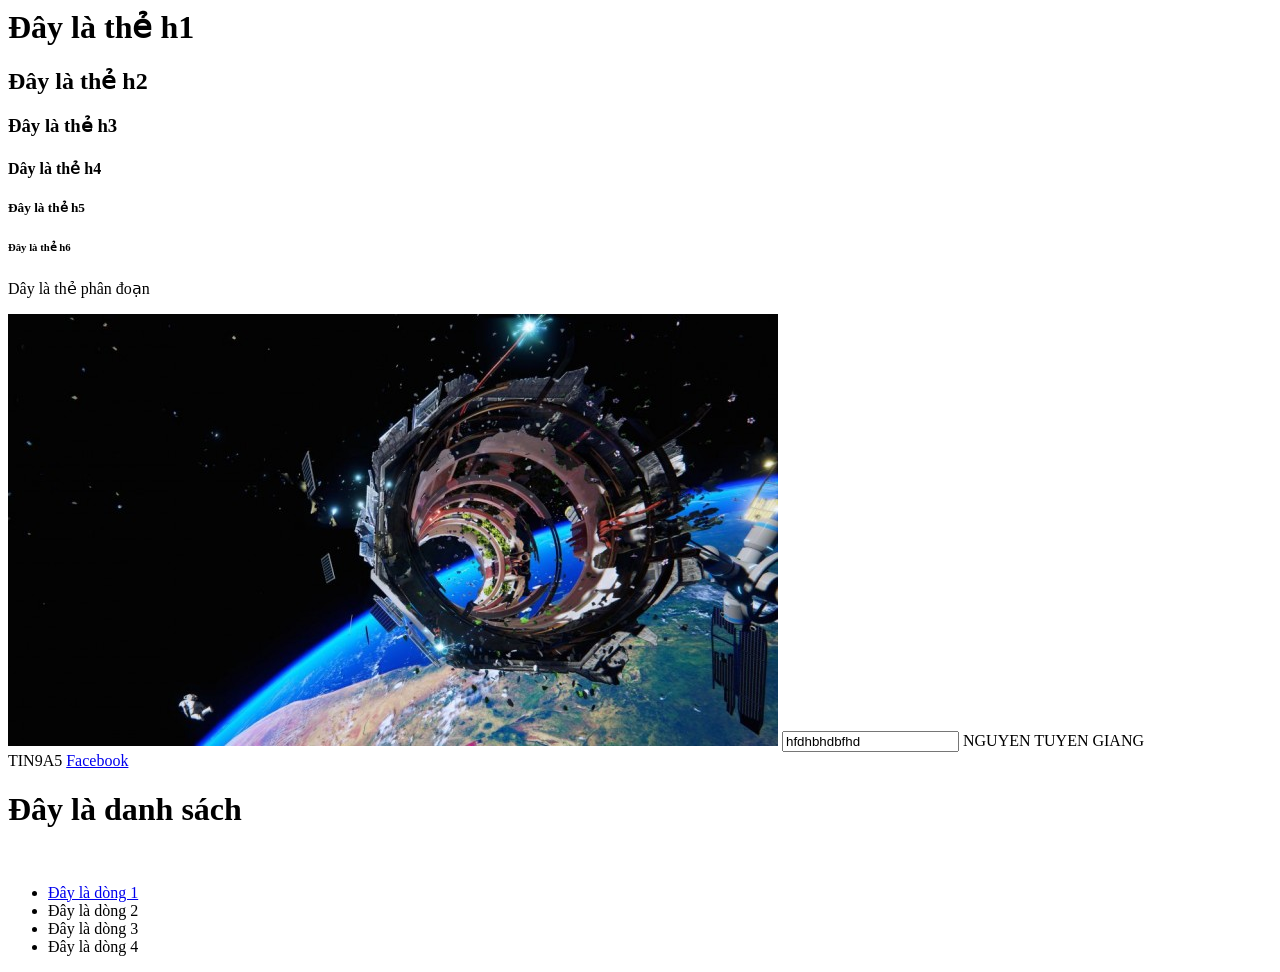
<file: web_3/tuan1/index.html>
<DOCTYPE html>
 <html>
 
 <head>
		<title>Buổi 1</title>
		<meta charset="utf-8"/>
	
 </head>
 <body>
	
	<h1>Đây là thẻ h1</h1>
	<h2>Đây là thẻ h2</h2>
	<h3>Đây là thẻ h3</h3>
	<h4>Dây là thẻ h4</h4>
	<h5>Đây là thẻ h5</h5>
	<h6>Đây là thẻ h6</h6>
	
	
	<p> Dây là thẻ phân đoạn </p>
	
	<img src="img/anh.jpg" alt="Đây là ảnh" title="Hình nền">
	
	<input type="text" name="txt-hoten" value="hfdhbhdbfhd">
	
	NGUYEN TUYEN GIANG <br> TIN9A5
	
	
	<a href="fb.com" title="Faceboook"> Facebook </a>
	
	
	<h1> Đây là danh sách</h1><br>
			<ul>
				<li><a href="#">Đây là dòng 1</a></li>
				<li> Đây là dòng 2</li>
				<li> Đây là dòng 3</li>
				<li> Đây là dòng 4</li>
			</ul>
	
	
	
 </body>
 </html>
</file>
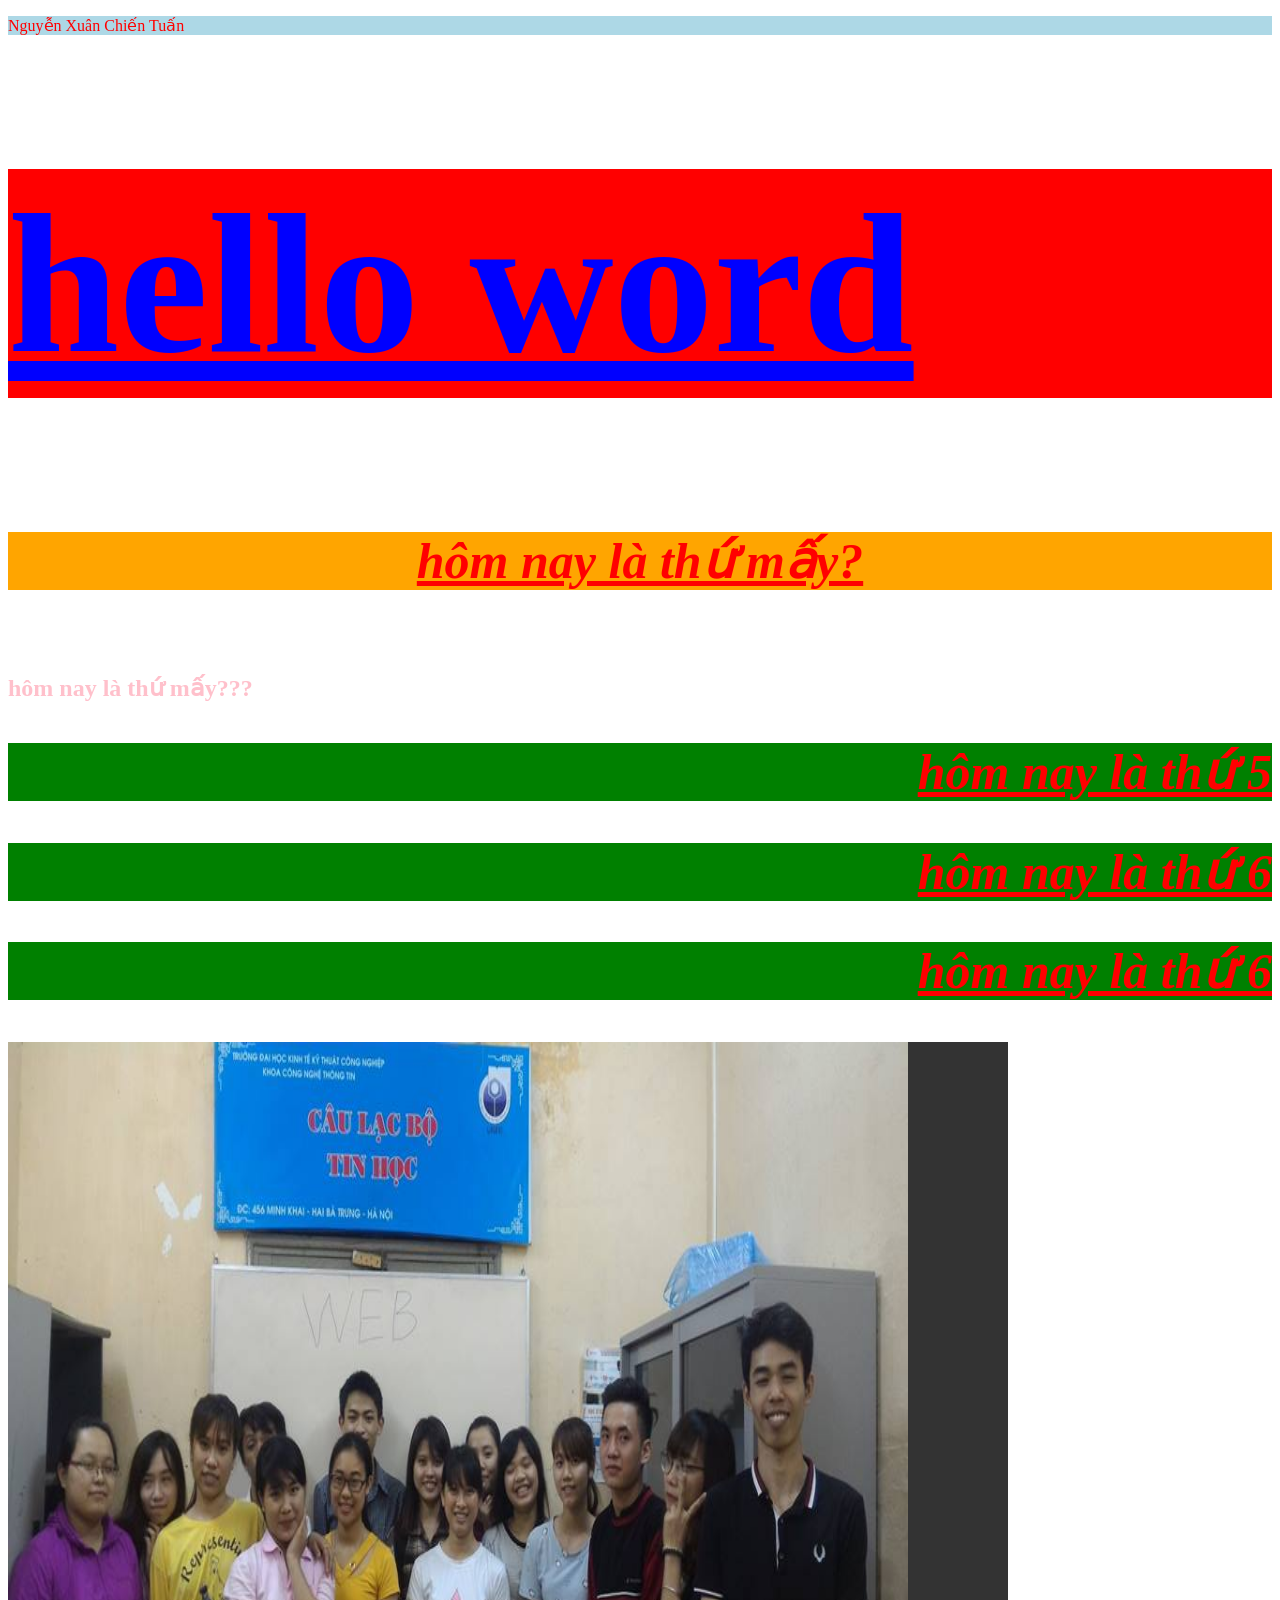
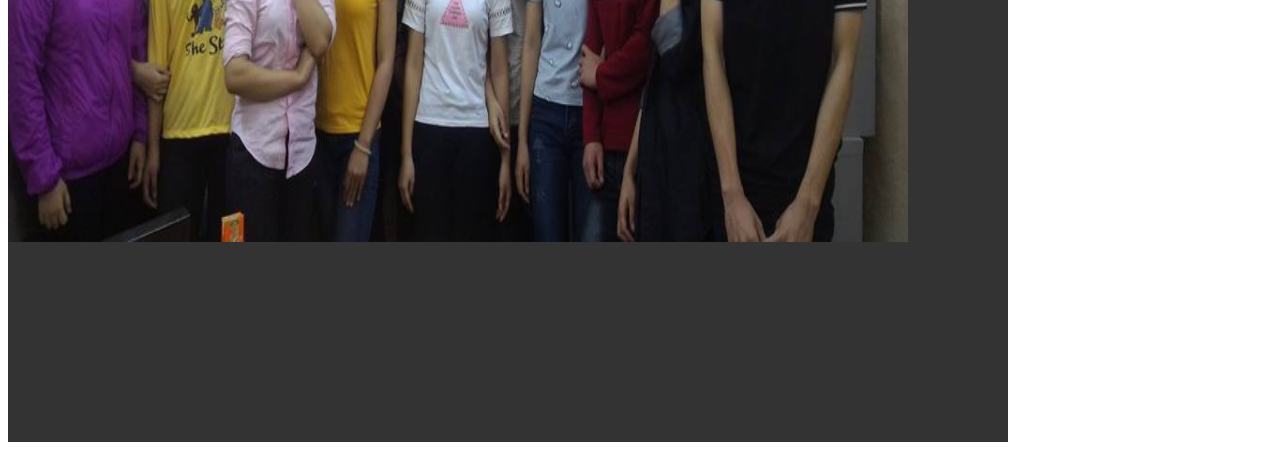
<file: web_3/Tuan4/index.html>
<!DOCTYPE html>
<html>
<head>
	<meta charset="utf-8">
	<title>css co ban</title>
	<link rel="stylesheet" type="text/css" href="css/style.css">
</head>
<body>
<!-- css là gì -->
<!-- CSS là chữ viết tắt của cụm từ tiếng Anh "Cascading Style Sheet", dịch ra tiếng Việt thì thực sự mình cũng không thể dịch cho chuẩn được blush, nhưng về ý nghĩa thì CSS dùng để trình bày bổ cục của một Website dựa vào các thẻ HTML. Nói nôm na thì CSS sẽ tác động thay đổi cách hiển thị mặc định của các thẻ HTML nhằm thân thiện với người dùng hơn hay nhằm một mục đích cụ thể nào đó.

Có một ví dụ trực quan để diễn tả nhiệm vụ của CSS như sau, giả sử bạn xây nhà và bạn sẽ sử dụng gạch để xây dựng ngôi nhà. Nhưng để trang trí cho ngôi nhà thì bạn sẽ sử dụng một số đồ nội thất khác như sơn màu, ... thì lúc này sơn màu sẽ tác động làm thay đổi color mặc định của gạch. Nói ví von thi màu sơn chính là CSS và gạch chính là HTML.

CSS đóng một vai trò rất quan trọng khi bạn xây dựng giao diện Website. Thông thường bạn sẽ  sử dụng một chương trình thiết kế như Photoshop để tạo giao diện, sau đó các Frontend Developer sẽ dựa vào file đó kết hợp với HTML & CSS để convert thanh một file có đuôi mở rộng là .html, file File này sẽ chứa code HTML và CSS. -->

	<!-- có 3 cáh viết css -->

    <!--c1: day la phan inline:  -->
    <!-- <tag vietcssoday> </tag> -->
	<p style="color: red;background-color: lightblue"> Nguyễn Xuân Chiến Tuấn </p>


	<!--c2: day la internal -->
	<!-- <tag> vietcssoday </tag> -->
	<h1> hello word 

		<style type="text/css">
		 	h1{
		 		background: red;
		 		color: blue;
		 		font-weight: bold;
		 		font-size: 200px;
		 		text-decoration:underline;
		 	}
		</style>

	</h1>

	<!-- c3: external: viết 1 file html (trong file html viết code html) + 1 file css(trong file css viết code của css) , 2 file được nối với nhau bởi dòng lệnh này (đặt trên phần head) 
		<link rel="stylesheet" type="text/css" href="đường dẫn tới file css">

	-->


<h5>hôm nay là thứ mấy?</h5>
	<!-- trong css, để design  cho vùng nào, thì ta đặt vùng đó trong cặp thẻ <div> </div> và đặt class/id cho nó -->
	<!-- id:chỉ dùng 1 lần cho 1 tên, class, có thể dùng nhiều lần cho 1 tên -->
	<!-- khi viết css, id sẽ là dấu #, class là dấu . -->

<!-- id -->
<div id="toilatoipham">
	<h2>hôm nay là thứ mấy???</h2>
</div>



<!-- class -->
<div class="toipham">
	<h2>hôm nay là thứ 5</h2>
</div>

<div class="toipham">
	<h2>hôm nay là thứ 6</h2>
</div>
<div class="toipham">
	<h2>hôm nay là thứ 6</h2>
</div>


<!-- css cho imgages -->
<!-- bỏ toàn bộ câu lệnh html img src vào cặp thẻ div -->
<!-- ở đây, hiểu cặp thẻ div là khung ảnh, img src là ảnh -->
<!-- muốn css cho ảnh, ta phải css cho ảnh trước -->

<div class="khunganh">
	<img src="img/web_club.jpg">
</div>
<!-- sang bên css mà xem code đi -_- đọc chi mà lắm -->





</body>
</html>
</file>
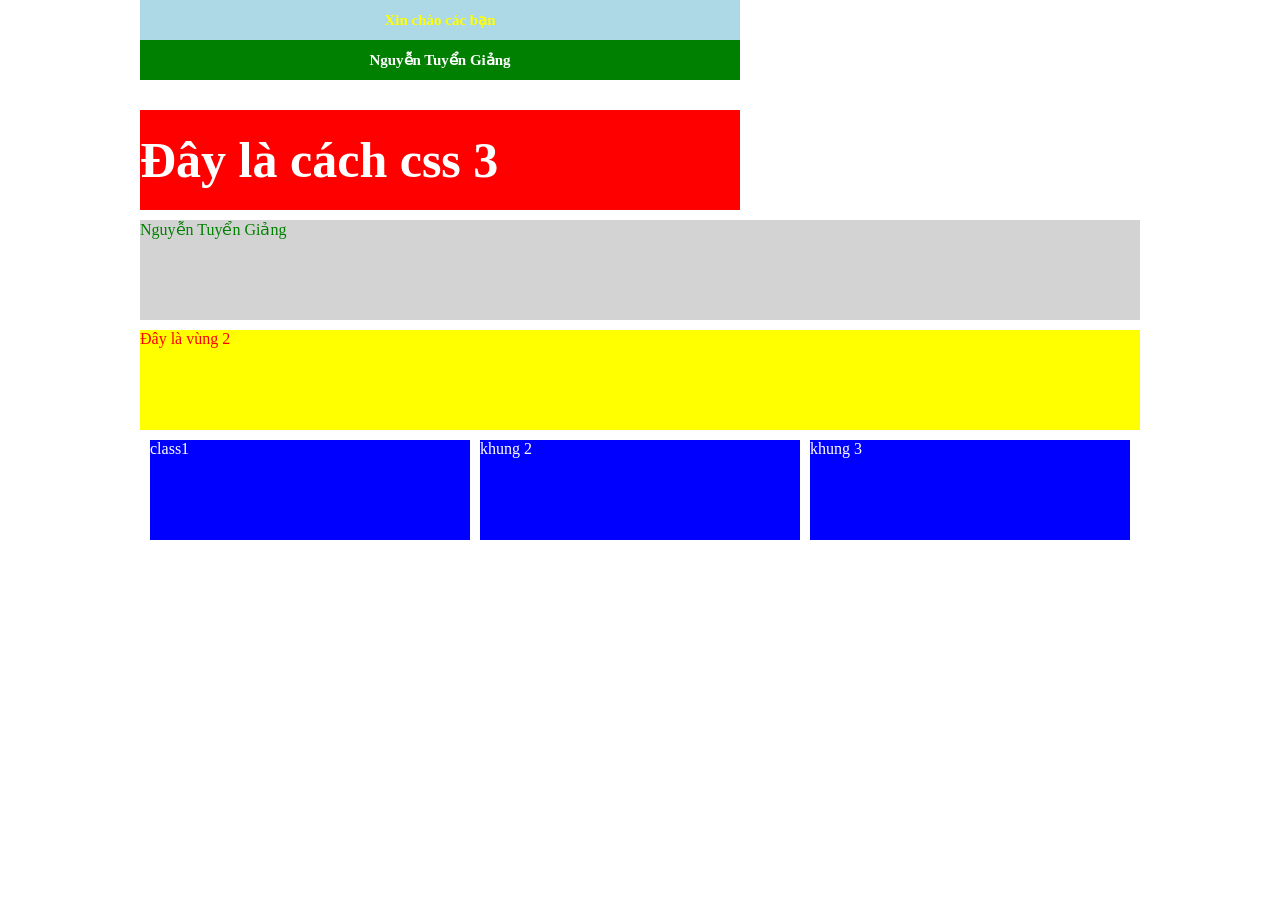
<file: web_3/tuan5/index.html>
<!DOCTYPE html>
<html>
<head>
	<title>Tuần 5</title>
	<meta charset="utf-8"/>
	<link rel="stylesheet" type="text/css" href="css/style.css"/>

</head>
<body>
	<!--cách 1 viết css (inline)-->

	<h1 style="width:600px;height:40px;background:lightblue;color:yellow;">Xin chào các bạn</h1>
	<!--cach viet css thu 2-->
	<h1>	Nguyễn Tuyển Giảng
		<style>
			h1{
				width:600px;
				height:40px;
				background:green;
				color:white;
				font-size:15px;
				line-height:40px;
				text-align:center;
				/*text-align : can le chu
				right,left,center*/
			}

		</style>


	</h1>


	<h2> Đây là cách css 3 </h2>

	<!--id-->
	<div id="vung1">
		
		Nguyễn Tuyển Giảng
	</div>

	<div id="vung2">
		Đây là vùng 2
	</div>


	<!--class-->

	<div class="class1">
	 	class1

	</div>
	<div class="class1">
	 	khung 2

	</div>
	<div class="class1">
	 	khung 3

	</div>
	<div style="clear:left;"></div>



	




</body>
</html>
</file>
<file: web_3/Tuan4/css/style.css>
h5{
	color: red;  /*color: màu chữ;*/
	background: orange; /*background hoac background-color: màu nền*/
	font-size: 50px;/*kích thước chữ*/
	font-family: Times New Roman; /*font chữ*/
	font-style: italic; /*font-style: kiểu chữ, italic: nghiêng*/
	text-align: center;/*text-align: vị trí chữ*/
	text-decoration: underline; /*gạch chân*/
}

#toilatoipham h2{
	color: pink

}

.toipham h2{
	color: red;
	font-size: 50px;
	background: green;
	font-style: italic;
	text-decoration: underline;
	text-align: right;
}





/*đây, css cho khung ảnh trước*/
.khunganh{
	width: 1000px; /*chiều ngang*/
	height: 1000px; /*chiều dọc*/
	background: #333;
}
/*css cho ảnh với chiều ngang của ảnh chiếm 90% khung ảnh, chiều dọc chiếm 80% khung ảnh*/
.khunganh img{
	width: 90%;
	height:80%
}
</file>
<file: web_3/tuan5/css/style.css>
*{
	padding:0;/*căn lề trong*/
	margin:0;/*căn bên ngoài các thẻ*/
}
body{
	width:1000px;
	margin:auto;
	/*padding:0.5em;*/
	/*border:1px solid #ff3333;/* tao khung*/
}


h2{
	background:red;/* màu nền h2*/
	width:600px;/* độ rộng*/
	margin-top:30px; /*right,left,bottom*/
	height:100px;/*chiều cao*/
	line-height:100px;/* căn lề đối xứng trên dưới chữ*/
	font-size:50px;/*kích thước chữ*/
	color:white; /*màu chữ*/
	font-weight:bold; /* Độ đậm của chữ */
}
#vung1{
	width:100%;
	height:100px;
	margin-top:10px;
	color:green;
	background:lightgray;
}

#vung2{
	width:100%;
	height:100px;
	margin-top:10px;
	color:red;
	background:yellow;
}
.class1{
	width:32%;
	float:left;/*can le*/ 
	height:100px;
	background:blue;
	color:white;
	margin-top:10px;
	margin-left:10px;
}
/***********/
#header{
	width:100%;
	height:150px;
	border:1px solid black;
}
/**menu*/
#menu{
	width:100%; /**do rong*/
	height:40px;/*chieu cao*/
	background:#0098DB;/*mau nen*/
	margin-top:10px;
}
#menu li{
	list-style-type:none;/** kieu hien thi thi li**/
	width:150px;
	height:40px;
	float:left;/* can le*/
	border-right:1px solid white;
}
#menu li a{
	text-decoration:none;/* bo di dau gach chan cua the a */
	color:white;
	display:block;/* kieu hien thi*/
	line-height:40px;
	text-align:center;
}
#menu li a:hover{
	background:red;
}

/**main**/
#main{
	width:100%;
	height:500px;
	float:left;
	margin-top:10px;
}
#main-left{
	width:69%;
	float:left;
	height:500px;
	border:1px solid #0098DB;
}
#main-right{
	width:30%;
	float:left;
	height:300px;
	margin-left:5px;/*cach ben trai*/
	border:1px solid #0098DB;
}

/**silebar**/

#silebar{
	width:69%;
	margin-top:10px;
	height:300px;
	border:1px solid #0098DB;
}

/**botom**/
#bottom{
	width:100%;
	height:100px;
	background:#0098DB;
	margin-top:10px;
}
</file>
